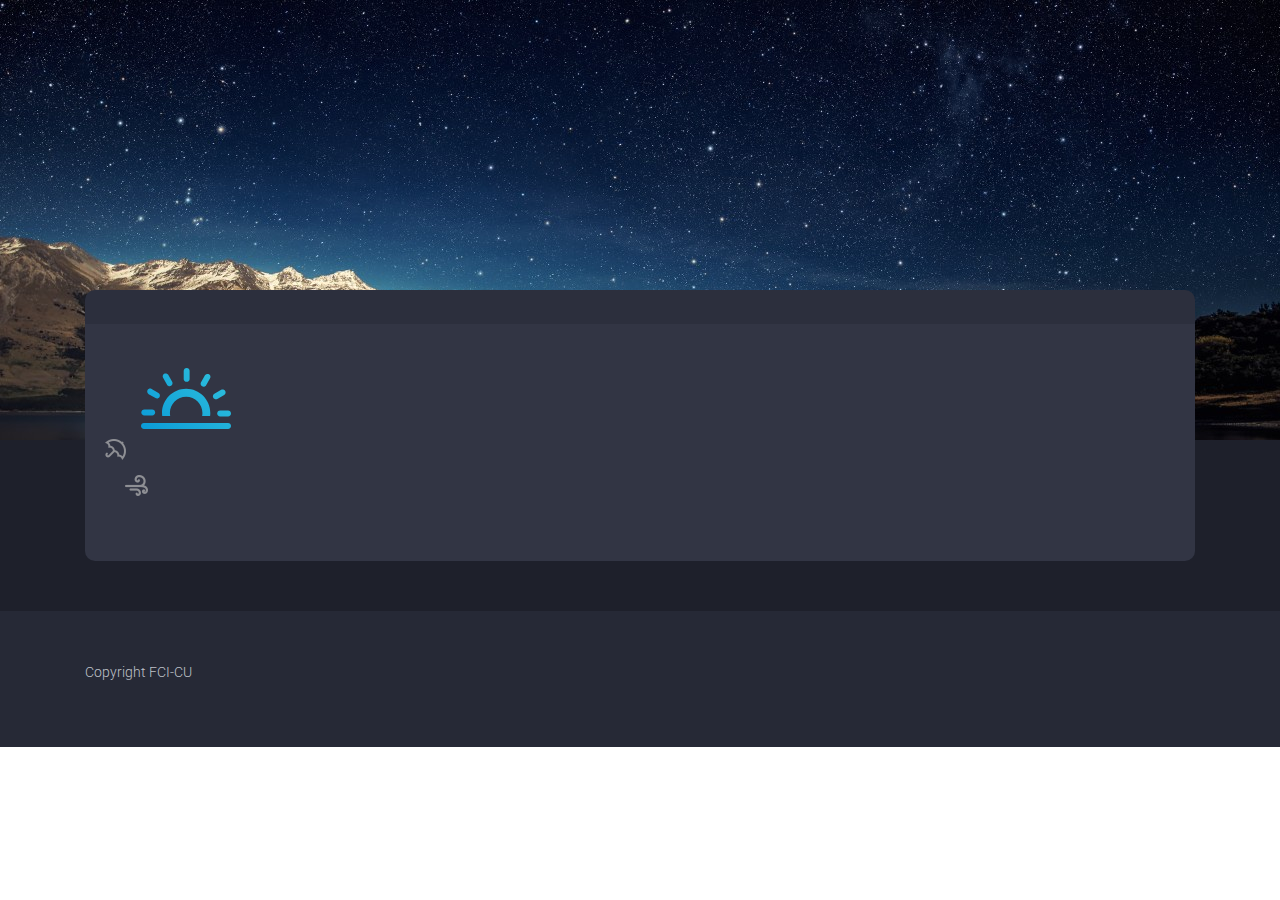
<file: weather.html>
<!DOCTYPE html>
<html lang="en">
	<head>
		<meta charset="UTF-8">
		<meta http-equiv="X-UA-Compatible" content="IE=edge">
		<meta name="viewport" content="width=device-width, initial-scale=1.0,maximum-scale=1">
		
		<title>Weather</title>

		<!-- Loading third party fonts -->
		<link href="http://fonts.googleapis.com/css?family=Roboto:300,400,700|" rel="stylesheet" type="text/css">
		<link href="fonts/font-awesome.min.css" rel="stylesheet" type="text/css">
		<script src="https://ajax.googleapis.com/ajax/libs/jquery/3.3.1/jquery.min.js"></script>
    	<link rel="stylesheet" href="https://cdnjs.cloudflare.com/ajax/libs/twitter-bootstrap/4.0.0-alpha.6/css/bootstrap.min.css">
		
		<!-- Loading main css file -->
		<link rel="stylesheet" href="style.css">
		
	</head>


	<body>
		
		<div class="site-content">
			<div class="hero" data-bg-image="images/banner.jpg">
				<div class="container">
					

				</div>
			</div>
			<div class="forecast-table">
				<div class="container">
					<div class="forecast-container">
						<div class="today forecast">
							<div class="forecast-header">
								<div class="day"><p id="day"></p></div>
								<div class="date"><p id="date"></p></div>
							</div> <!-- .forecast-header -->
							<div class="forecast-content">
								<div class="location"><p id="city"></p></div>
								<div class="degree">
									<div class="num"><p id="temp"></p></div>
									<div class="forecast-icon">
										<img src="images/icons/icon-1.svg" alt="" width=90>
									</div>	
								</div>
								<span><img src="images/icon-umberella.png" alt=""><p id="humidity"></p></span>
								<span><img src="images/icon-wind.png" alt=""><p id="wind"></p></span>
							</div>
						</div>
						
					</div>
				</div>
			</div>
			
			<footer class="site-footer">
				<div class="container">
					<div class="row">
						<div class="col-md-8">
							
						</div>
						<div class="col-md-3 col-md-offset-1">
							<div class="social-links">
								
							</div>
						</div>
					</div>

					<p class="colophon">Copyright FCI-CU</p>
				</div>
			</footer> <!-- .site-footer -->
		</div>
		<script>
			$(document).ready(function () {
				if (navigator.geolocation) {
					navigator.geolocation.getCurrentPosition(function (position) {
						$.ajax({
							url: "https://cors-anywhere.herokuapp.com/https://api.darksky.net/forecast/aa67357ed6ae074ce1f213e5f2eabf8d/" + position.coords.latitude + "," + position.coords.longitude,
							dataType: "json",
							success: function (data) {
								console.log(data);
								var d = new Date();
								var days = ["Sunday", "Monday", "Tuesday", "Wednesday", "Thursday", "Friday", "Saturday"];
								var months = ["January", "February", "March", "April", "May", "June", "July", "August", "September", "October", "November", "December"];
								$("#day").text(days[d.getDay()]);
								$("#date").text(months[d.getMonth()]+ ","+d.getFullYear());
								$("#city").text(data.timezone);
								$("#temp").text(data.currently.temperature + "°F");
								$("#humidity").text(data.currently.humidity*100 + "%");
								$("#wind").text(data.currently.windSpeed + " km/h")
							}
						});
					});
				}
			});
		</script>
		<script src="js/jquery-1.11.1.min.js"></script>
		<script src="js/plugins.js"></script>
		<script src="js/app.js"></script>
		
	</body>

</html>
</file>
<file: style.css>
/*!
 * Project_Name: Weather
 * Author: Themezy
 * Email: contact[at]themezy.com
 * Url: http://www.themezy.com
 */
/*=========================================== 
 * Importing CSS Libraries
 *===========================================*/
article,
aside,
details,
figcaption,
figure,
footer,
header,
hgroup,
nav,
section,
summary {
  display: block; }

audio,
canvas,
video {
  display: inline-block; }

audio:not([controls]) {
  display: none;
  height: 0; }

[hidden], template {
  display: none; }

html {
  background: #fff;
  color: #000;
  -webkit-text-size-adjust: 100%;
  -ms-text-size-adjust: 100%; }

html,
button,
input,
select,
textarea {
  font-family: sans-serif; }

body {
  margin: 0; }

a {
  background: transparent; }
  a:focus {
    outline: thin dotted; }
  a:hover, a:active {
    outline: 0; }

h1 {
  font-size: 2em;
  margin: 0.67em 0; }

h2 {
  font-size: 1.5em;
  margin: 0.83em 0; }

h3 {
  font-size: 1.17em;
  margin: 1em 0; }

h4 {
  font-size: 1em;
  margin: 1.33em 0; }

h5 {
  font-size: 0.83em;
  margin: 1.67em 0; }

h6 {
  font-size: 0.75em;
  margin: 2.33em 0; }

abbr[title] {
  border-bottom: 1px dotted; }

b,
strong {
  font-weight: bold; }

dfn {
  font-style: italic; }

mark {
  background: #ff0;
  color: #000; }

code,
kbd,
pre,
samp {
  font-family: monospace, serif;
  font-size: 1em; }

pre {
  white-space: pre;
  white-space: pre-wrap;
  word-wrap: break-word; }

q {
  quotes: "\201C" "\201D" "\2018" "\2019"; }

q:before,
q:after {
  content: '';
  content: none; }

small {
  font-size: 80%; }

sub,
sup {
  font-size: 75%;
  line-height: 0;
  position: relative;
  vertical-align: baseline; }

sup {
  top: -0.5em; }

sub {
  bottom: -0.25em; }

img {
  border: 0; }

svg:not(:root) {
  overflow: hidden; }

figure {
  margin: 0; }

fieldset {
  border: 1px solid #c0c0c0;
  margin: 0 2px;
  padding: 0.35em 0.625em 0.75em; }

legend {
  border: 0;
  padding: 0;
  white-space: normal; }

button,
input,
select,
textarea {
  font-family: inherit;
  font-size: 100%;
  margin: 0;
  vertical-align: baseline; }

button,
input {
  line-height: normal; }

button,
select {
  text-transform: none; }

button,
html input[type="button"],
input[type="reset"],
input[type="submit"] {
  -webkit-appearance: button;
  cursor: pointer; }

button[disabled],
input[disabled] {
  cursor: default; }

input[type="checkbox"],
input[type="radio"] {
  box-sizing: border-box;
  padding: 0; }

input[type="search"] {
  -webkit-appearance: textfield;
  box-sizing: content-box; }

input[type="search"]::-webkit-search-cancel-button,
input[type="search"]::-webkit-search-decoration {
  -webkit-appearance: none; }

button::-moz-focus-inner, input::-moz-focus-inner {
  border: 0;
  padding: 0; }

textarea {
  overflow: auto;
  vertical-align: top; }

table {
  border-collapse: collapse;
  border-spacing: 0; }

*, *:before, *:after {
  box-sizing: border-box; }

/*
 * Global Styles
 */
html {
  font-size: 14px; }

body {
  color: #bfc1c8;
  font-family: "Roboto", "Open Sans", sans-serif;
  font-size: 14px;
  font-weight: 300;
  line-height: 1.5;
  background: #1e202b; }

h1, h2, h3, h4, h5, h6 {
  font-weight: 700;
  margin: 0 0 20px;
  line-height: normal; }

hr {
  border: none;
  border-bottom: 1px solid #777; }

ul, ol {
  margin: 0;
  padding-left: 0; }

a {
  text-decoration: none;
  color: #009ad8; }

address {
  font-style: normal; }

p {
  margin-top: 0; }

form input, form textarea, form select {
  outline: none;
  border: none;
  padding: 10px;
  border-radius: 30px; }
form select {
  -webkit-appearance: none;
  -moz-appearance: none;
  appearance: none; }
form textarea {
  resize: vertical; }

/*
 * Reusable Components Style
 */
.button, form input[type="submit"], form button, form input[type="reset"] {
  border: none;
  background: #009ad8;
  padding: 10px 20px;
  border-radius: 30px;
  color: white; }

.map {
  height: 220px; }

.container {
  margin-right: auto;
  margin-left: auto;
  padding-left: 15px;
  padding-right: 15px;
  *zoom: 1; }
  .container:after {
    content: " ";
    clear: both;
    display: block;
    overflow: hidden;
    height: 0; }
  @media (min-width: 768px) {
    .container {
      width: 750px; } }
  @media (min-width: 992px) {
    .container {
      width: 970px; } }
  @media (min-width: 1200px) {
    .container {
      width: 1170px; } }

.container-fluid {
  margin-right: auto;
  margin-left: auto;
  padding-left: 15px;
  padding-right: 15px;
  *zoom: 1; }
  .container-fluid:after {
    content: " ";
    clear: both;
    display: block;
    overflow: hidden;
    height: 0; }

.row {
  margin-left: -15px;
  margin-right: -15px;
  *zoom: 1; }
  .row:after {
    content: " ";
    clear: both;
    display: block;
    overflow: hidden;
    height: 0; }

.col-xs-1, .col-sm-1, .col-md-1, .col-lg-1, .col-xs-2, .col-sm-2, .col-md-2, .col-lg-2, .col-xs-3, .col-sm-3, .col-md-3, .col-lg-3, .col-xs-4, .col-sm-4, .col-md-4, .col-lg-4, .col-xs-5, .col-sm-5, .col-md-5, .col-lg-5, .col-xs-6, .col-sm-6, .col-md-6, .col-lg-6, .col-xs-7, .col-sm-7, .col-md-7, .col-lg-7, .col-xs-8, .col-sm-8, .col-md-8, .col-lg-8, .col-xs-9, .col-sm-9, .col-md-9, .col-lg-9, .col-xs-10, .col-sm-10, .col-md-10, .col-lg-10, .col-xs-11, .col-sm-11, .col-md-11, .col-lg-11, .col-xs-12, .col-sm-12, .col-md-12, .col-lg-12 {
  position: relative;
  min-height: 1px;
  padding-left: 15px;
  padding-right: 15px; }

.col-xs-1, .col-xs-2, .col-xs-3, .col-xs-4, .col-xs-5, .col-xs-6, .col-xs-7, .col-xs-8, .col-xs-9, .col-xs-10, .col-xs-11, .col-xs-12 {
  float: left; }

.col-xs-1 {
  width: 8.3333333333%; }

.col-xs-2 {
  width: 16.6666666667%; }

.col-xs-3 {
  width: 25%; }

.col-xs-4 {
  width: 33.3333333333%; }

.col-xs-5 {
  width: 41.6666666667%; }

.col-xs-6 {
  width: 50%; }

.col-xs-7 {
  width: 58.3333333333%; }

.col-xs-8 {
  width: 66.6666666667%; }

.col-xs-9 {
  width: 75%; }

.col-xs-10 {
  width: 83.3333333333%; }

.col-xs-11 {
  width: 91.6666666667%; }

.col-xs-12 {
  width: 100%; }

.col-xs-pull-0 {
  right: auto; }

.col-xs-pull-1 {
  right: 8.3333333333%; }

.col-xs-pull-2 {
  right: 16.6666666667%; }

.col-xs-pull-3 {
  right: 25%; }

.col-xs-pull-4 {
  right: 33.3333333333%; }

.col-xs-pull-5 {
  right: 41.6666666667%; }

.col-xs-pull-6 {
  right: 50%; }

.col-xs-pull-7 {
  right: 58.3333333333%; }

.col-xs-pull-8 {
  right: 66.6666666667%; }

.col-xs-pull-9 {
  right: 75%; }

.col-xs-pull-10 {
  right: 83.3333333333%; }

.col-xs-pull-11 {
  right: 91.6666666667%; }

.col-xs-pull-12 {
  right: 100%; }

.col-xs-push-0 {
  left: auto; }

.col-xs-push-1 {
  left: 8.3333333333%; }

.col-xs-push-2 {
  left: 16.6666666667%; }

.col-xs-push-3 {
  left: 25%; }

.col-xs-push-4 {
  left: 33.3333333333%; }

.col-xs-push-5 {
  left: 41.6666666667%; }

.col-xs-push-6 {
  left: 50%; }

.col-xs-push-7 {
  left: 58.3333333333%; }

.col-xs-push-8 {
  left: 66.6666666667%; }

.col-xs-push-9 {
  left: 75%; }

.col-xs-push-10 {
  left: 83.3333333333%; }

.col-xs-push-11 {
  left: 91.6666666667%; }

.col-xs-push-12 {
  left: 100%; }

.col-xs-offset-0 {
  margin-left: 0%; }

.col-xs-offset-1 {
  margin-left: 8.3333333333%; }

.col-xs-offset-2 {
  margin-left: 16.6666666667%; }

.col-xs-offset-3 {
  margin-left: 25%; }

.col-xs-offset-4 {
  margin-left: 33.3333333333%; }

.col-xs-offset-5 {
  margin-left: 41.6666666667%; }

.col-xs-offset-6 {
  margin-left: 50%; }

.col-xs-offset-7 {
  margin-left: 58.3333333333%; }

.col-xs-offset-8 {
  margin-left: 66.6666666667%; }

.col-xs-offset-9 {
  margin-left: 75%; }

.col-xs-offset-10 {
  margin-left: 83.3333333333%; }

.col-xs-offset-11 {
  margin-left: 91.6666666667%; }

.col-xs-offset-12 {
  margin-left: 100%; }

@media (min-width: 768px) {
  .col-sm-1, .col-sm-2, .col-sm-3, .col-sm-4, .col-sm-5, .col-sm-6, .col-sm-7, .col-sm-8, .col-sm-9, .col-sm-10, .col-sm-11, .col-sm-12 {
    float: left; }

  .col-sm-1 {
    width: 8.3333333333%; }

  .col-sm-2 {
    width: 16.6666666667%; }

  .col-sm-3 {
    width: 25%; }

  .col-sm-4 {
    width: 33.3333333333%; }

  .col-sm-5 {
    width: 41.6666666667%; }

  .col-sm-6 {
    width: 50%; }

  .col-sm-7 {
    width: 58.3333333333%; }

  .col-sm-8 {
    width: 66.6666666667%; }

  .col-sm-9 {
    width: 75%; }

  .col-sm-10 {
    width: 83.3333333333%; }

  .col-sm-11 {
    width: 91.6666666667%; }

  .col-sm-12 {
    width: 100%; }

  .col-sm-pull-0 {
    right: auto; }

  .col-sm-pull-1 {
    right: 8.3333333333%; }

  .col-sm-pull-2 {
    right: 16.6666666667%; }

  .col-sm-pull-3 {
    right: 25%; }

  .col-sm-pull-4 {
    right: 33.3333333333%; }

  .col-sm-pull-5 {
    right: 41.6666666667%; }

  .col-sm-pull-6 {
    right: 50%; }

  .col-sm-pull-7 {
    right: 58.3333333333%; }

  .col-sm-pull-8 {
    right: 66.6666666667%; }

  .col-sm-pull-9 {
    right: 75%; }

  .col-sm-pull-10 {
    right: 83.3333333333%; }

  .col-sm-pull-11 {
    right: 91.6666666667%; }

  .col-sm-pull-12 {
    right: 100%; }

  .col-sm-push-0 {
    left: auto; }

  .col-sm-push-1 {
    left: 8.3333333333%; }

  .col-sm-push-2 {
    left: 16.6666666667%; }

  .col-sm-push-3 {
    left: 25%; }

  .col-sm-push-4 {
    left: 33.3333333333%; }

  .col-sm-push-5 {
    left: 41.6666666667%; }

  .col-sm-push-6 {
    left: 50%; }

  .col-sm-push-7 {
    left: 58.3333333333%; }

  .col-sm-push-8 {
    left: 66.6666666667%; }

  .col-sm-push-9 {
    left: 75%; }

  .col-sm-push-10 {
    left: 83.3333333333%; }

  .col-sm-push-11 {
    left: 91.6666666667%; }

  .col-sm-push-12 {
    left: 100%; }

  .col-sm-offset-0 {
    margin-left: 0%; }

  .col-sm-offset-1 {
    margin-left: 8.3333333333%; }

  .col-sm-offset-2 {
    margin-left: 16.6666666667%; }

  .col-sm-offset-3 {
    margin-left: 25%; }

  .col-sm-offset-4 {
    margin-left: 33.3333333333%; }

  .col-sm-offset-5 {
    margin-left: 41.6666666667%; }

  .col-sm-offset-6 {
    margin-left: 50%; }

  .col-sm-offset-7 {
    margin-left: 58.3333333333%; }

  .col-sm-offset-8 {
    margin-left: 66.6666666667%; }

  .col-sm-offset-9 {
    margin-left: 75%; }

  .col-sm-offset-10 {
    margin-left: 83.3333333333%; }

  .col-sm-offset-11 {
    margin-left: 91.6666666667%; }

  .col-sm-offset-12 {
    margin-left: 100%; } }
@media (min-width: 992px) {
  .col-md-1, .col-md-2, .col-md-3, .col-md-4, .col-md-5, .col-md-6, .col-md-7, .col-md-8, .col-md-9, .col-md-10, .col-md-11, .col-md-12 {
    float: left; }

  .col-md-1 {
    width: 8.3333333333%; }

  .col-md-2 {
    width: 16.6666666667%; }

  .col-md-3 {
    width: 25%; }

  .col-md-4 {
    width: 33.3333333333%; }

  .col-md-5 {
    width: 41.6666666667%; }

  .col-md-6 {
    width: 50%; }

  .col-md-7 {
    width: 58.3333333333%; }

  .col-md-8 {
    width: 66.6666666667%; }

  .col-md-9 {
    width: 75%; }

  .col-md-10 {
    width: 83.3333333333%; }

  .col-md-11 {
    width: 91.6666666667%; }

  .col-md-12 {
    width: 100%; }

  .col-md-pull-0 {
    right: auto; }

  .col-md-pull-1 {
    right: 8.3333333333%; }

  .col-md-pull-2 {
    right: 16.6666666667%; }

  .col-md-pull-3 {
    right: 25%; }

  .col-md-pull-4 {
    right: 33.3333333333%; }

  .col-md-pull-5 {
    right: 41.6666666667%; }

  .col-md-pull-6 {
    right: 50%; }

  .col-md-pull-7 {
    right: 58.3333333333%; }

  .col-md-pull-8 {
    right: 66.6666666667%; }

  .col-md-pull-9 {
    right: 75%; }

  .col-md-pull-10 {
    right: 83.3333333333%; }

  .col-md-pull-11 {
    right: 91.6666666667%; }

  .col-md-pull-12 {
    right: 100%; }

  .col-md-push-0 {
    left: auto; }

  .col-md-push-1 {
    left: 8.3333333333%; }

  .col-md-push-2 {
    left: 16.6666666667%; }

  .col-md-push-3 {
    left: 25%; }

  .col-md-push-4 {
    left: 33.3333333333%; }

  .col-md-push-5 {
    left: 41.6666666667%; }

  .col-md-push-6 {
    left: 50%; }

  .col-md-push-7 {
    left: 58.3333333333%; }

  .col-md-push-8 {
    left: 66.6666666667%; }

  .col-md-push-9 {
    left: 75%; }

  .col-md-push-10 {
    left: 83.3333333333%; }

  .col-md-push-11 {
    left: 91.6666666667%; }

  .col-md-push-12 {
    left: 100%; }

  .col-md-offset-0 {
    margin-left: 0%; }

  .col-md-offset-1 {
    margin-left: 8.3333333333%; }

  .col-md-offset-2 {
    margin-left: 16.6666666667%; }

  .col-md-offset-3 {
    margin-left: 25%; }

  .col-md-offset-4 {
    margin-left: 33.3333333333%; }

  .col-md-offset-5 {
    margin-left: 41.6666666667%; }

  .col-md-offset-6 {
    margin-left: 50%; }

  .col-md-offset-7 {
    margin-left: 58.3333333333%; }

  .col-md-offset-8 {
    margin-left: 66.6666666667%; }

  .col-md-offset-9 {
    margin-left: 75%; }

  .col-md-offset-10 {
    margin-left: 83.3333333333%; }

  .col-md-offset-11 {
    margin-left: 91.6666666667%; }

  .col-md-offset-12 {
    margin-left: 100%; } }
@media (min-width: 1200px) {
  .col-lg-1, .col-lg-2, .col-lg-3, .col-lg-4, .col-lg-5, .col-lg-6, .col-lg-7, .col-lg-8, .col-lg-9, .col-lg-10, .col-lg-11, .col-lg-12 {
    float: left; }

  .col-lg-1 {
    width: 8.3333333333%; }

  .col-lg-2 {
    width: 16.6666666667%; }

  .col-lg-3 {
    width: 25%; }

  .col-lg-4 {
    width: 33.3333333333%; }

  .col-lg-5 {
    width: 41.6666666667%; }

  .col-lg-6 {
    width: 50%; }

  .col-lg-7 {
    width: 58.3333333333%; }

  .col-lg-8 {
    width: 66.6666666667%; }

  .col-lg-9 {
    width: 75%; }

  .col-lg-10 {
    width: 83.3333333333%; }

  .col-lg-11 {
    width: 91.6666666667%; }

  .col-lg-12 {
    width: 100%; }

  .col-lg-pull-0 {
    right: auto; }

  .col-lg-pull-1 {
    right: 8.3333333333%; }

  .col-lg-pull-2 {
    right: 16.6666666667%; }

  .col-lg-pull-3 {
    right: 25%; }

  .col-lg-pull-4 {
    right: 33.3333333333%; }

  .col-lg-pull-5 {
    right: 41.6666666667%; }

  .col-lg-pull-6 {
    right: 50%; }

  .col-lg-pull-7 {
    right: 58.3333333333%; }

  .col-lg-pull-8 {
    right: 66.6666666667%; }

  .col-lg-pull-9 {
    right: 75%; }

  .col-lg-pull-10 {
    right: 83.3333333333%; }

  .col-lg-pull-11 {
    right: 91.6666666667%; }

  .col-lg-pull-12 {
    right: 100%; }

  .col-lg-push-0 {
    left: auto; }

  .col-lg-push-1 {
    left: 8.3333333333%; }

  .col-lg-push-2 {
    left: 16.6666666667%; }

  .col-lg-push-3 {
    left: 25%; }

  .col-lg-push-4 {
    left: 33.3333333333%; }

  .col-lg-push-5 {
    left: 41.6666666667%; }

  .col-lg-push-6 {
    left: 50%; }

  .col-lg-push-7 {
    left: 58.3333333333%; }

  .col-lg-push-8 {
    left: 66.6666666667%; }

  .col-lg-push-9 {
    left: 75%; }

  .col-lg-push-10 {
    left: 83.3333333333%; }

  .col-lg-push-11 {
    left: 91.6666666667%; }

  .col-lg-push-12 {
    left: 100%; }

  .col-lg-offset-0 {
    margin-left: 0%; }

  .col-lg-offset-1 {
    margin-left: 8.3333333333%; }

  .col-lg-offset-2 {
    margin-left: 16.6666666667%; }

  .col-lg-offset-3 {
    margin-left: 25%; }

  .col-lg-offset-4 {
    margin-left: 33.3333333333%; }

  .col-lg-offset-5 {
    margin-left: 41.6666666667%; }

  .col-lg-offset-6 {
    margin-left: 50%; }

  .col-lg-offset-7 {
    margin-left: 58.3333333333%; }

  .col-lg-offset-8 {
    margin-left: 66.6666666667%; }

  .col-lg-offset-9 {
    margin-left: 75%; }

  .col-lg-offset-10 {
    margin-left: 83.3333333333%; }

  .col-lg-offset-11 {
    margin-left: 91.6666666667%; }

  .col-lg-offset-12 {
    margin-left: 100%; } }
@-ms-viewport {
  width: device-width; }
.visible-xs, .visible-sm, .visible-md, .visible-lg {
  display: none !important; }

.visible-xs-block,
.visible-xs-inline,
.visible-xs-inline-block,
.visible-sm-block,
.visible-sm-inline,
.visible-sm-inline-block,
.visible-md-block,
.visible-md-inline,
.visible-md-inline-block,
.visible-lg-block,
.visible-lg-inline,
.visible-lg-inline-block {
  display: none !important; }

@media (max-width: 767px) {
  .visible-xs {
    display: block !important; }

  table.visible-xs {
    display: table; }

  tr.visible-xs {
    display: table-row !important; }

  th.visible-xs,
  td.visible-xs {
    display: table-cell !important; } }
@media (max-width: 767px) {
  .visible-xs-block {
    display: block !important; } }

@media (max-width: 767px) {
  .visible-xs-inline {
    display: inline !important; } }

@media (max-width: 767px) {
  .visible-xs-inline-block {
    display: inline-block !important; } }

@media (min-width: 768px) and (max-width: 991px) {
  .visible-sm {
    display: block !important; }

  table.visible-sm {
    display: table; }

  tr.visible-sm {
    display: table-row !important; }

  th.visible-sm,
  td.visible-sm {
    display: table-cell !important; } }
@media (min-width: 768px) and (max-width: 991px) {
  .visible-sm-block {
    display: block !important; } }

@media (min-width: 768px) and (max-width: 991px) {
  .visible-sm-inline {
    display: inline !important; } }

@media (min-width: 768px) and (max-width: 991px) {
  .visible-sm-inline-block {
    display: inline-block !important; } }

@media (min-width: 992px) and (max-width: 1199px) {
  .visible-md {
    display: block !important; }

  table.visible-md {
    display: table; }

  tr.visible-md {
    display: table-row !important; }

  th.visible-md,
  td.visible-md {
    display: table-cell !important; } }
@media (min-width: 992px) and (max-width: 1199px) {
  .visible-md-block {
    display: block !important; } }

@media (min-width: 992px) and (max-width: 1199px) {
  .visible-md-inline {
    display: inline !important; } }

@media (min-width: 992px) and (max-width: 1199px) {
  .visible-md-inline-block {
    display: inline-block !important; } }

@media (min-width: 1200px) {
  .visible-lg {
    display: block !important; }

  table.visible-lg {
    display: table; }

  tr.visible-lg {
    display: table-row !important; }

  th.visible-lg,
  td.visible-lg {
    display: table-cell !important; } }
@media (min-width: 1200px) {
  .visible-lg-block {
    display: block !important; } }

@media (min-width: 1200px) {
  .visible-lg-inline {
    display: inline !important; } }

@media (min-width: 1200px) {
  .visible-lg-inline-block {
    display: inline-block !important; } }

@media (max-width: 767px) {
  .hidden-xs {
    display: none !important; } }
@media (min-width: 768px) and (max-width: 991px) {
  .hidden-sm {
    display: none !important; } }
@media (min-width: 992px) and (max-width: 1199px) {
  .hidden-md {
    display: none !important; } }
@media (min-width: 1200px) {
  .hidden-lg {
    display: none !important; } }
.visible-print {
  display: none !important; }

@media print {
  .visible-print {
    display: block !important; }

  table.visible-print {
    display: table; }

  tr.visible-print {
    display: table-row !important; }

  th.visible-print,
  td.visible-print {
    display: table-cell !important; } }
.visible-print-block {
  display: none !important; }
  @media print {
    .visible-print-block {
      display: block !important; } }

.visible-print-inline {
  display: none !important; }
  @media print {
    .visible-print-inline {
      display: inline !important; } }

.visible-print-inline-block {
  display: none !important; }
  @media print {
    .visible-print-inline-block {
      display: inline-block !important; } }

@media print {
  .hidden-print {
    display: none !important; } }
/*
 * Header Styles
 */
.site-header {
  padding: 50px 0; }
  .site-header .branding {
    float: left; }
    .site-header .branding .logo, .site-header .branding .logo-type {
      display: inline-block;
      vertical-align: middle; }
    .site-header .branding .logo {
      margin-right: 10px; }
    .site-header .branding .site-title {
      margin-bottom: 5px;
      font-size: 16px;
      font-size: 1.1428571429em;
      color: white; }
    .site-header .branding .site-description {
      font-size: 10px;
      font-size: 0.7142857143em;
      display: block;
      color: #bfc1c8; }

.main-navigation {
  float: right; }
  .main-navigation .menu-toggle, .main-navigation .menu {
    vertical-align: middle; }
  .main-navigation .menu-toggle {
    background: none;
    border: 2px solid transparent;
    color: white;
    padding: 20px;
    border-radius: 40px;
    -webkit-transition: .3s ease;
            transition: .3s ease;
    display: none;
    outline: none; }
    @media screen and (max-width: 990px) {
      .main-navigation .menu-toggle {
        display: inline-block; } }
    .main-navigation .menu-toggle:hover, .main-navigation .menu-toggle:active {
      border-color: #009ad8;
      color: #009ad8; }
  .main-navigation .menu {
    list-style: none;
    display: inline-block;
    *zoom: 1; }
    .main-navigation .menu:after {
      content: " ";
      clear: both;
      display: block;
      overflow: hidden;
      height: 0; }
    @media screen and (max-width: 990px) {
      .main-navigation .menu {
        display: none; } }
    .main-navigation .menu .menu-item {
      float: left;
      margin-left: 10px; }
      .main-navigation .menu .menu-item a {
        padding: 5px 25px;
        border: 2px solid transparent;
        border-radius: 30px;
        color: white;
        -webkit-transition: .3s ease;
                transition: .3s ease;
        font-weight: 400; }
      .main-navigation .menu .menu-item.current-menu-item a, .main-navigation .menu .menu-item:hover a {
        border-color: #009ad8;
        color: #009ad8; }

.mobile-navigation {
  padding: 30px 0 0;
  clear: both;
  display: none; }
  @media screen and (min-width: 991px) {
    .mobile-navigation {
      display: none !important; } }
  .mobile-navigation .menu {
    background: #262936;
    list-style: none;
    text-align: center;
    border-radius: 10px;
    overflow: hidden; }
    .mobile-navigation .menu a {
      padding: 20px;
      display: block;
      color: white; }
    .mobile-navigation .menu .menu-item {
      border-bottom: 1px solid rgba(255, 255, 255, 0.1); }
      .mobile-navigation .menu .menu-item:last-child {
        border-bottom: none; }
      .mobile-navigation .menu .menu-item.current-menu-item a {
        color: #009ad8; }

.hero {
  background-size: cover;
  padding: 220px 0;
  min-height: 350px; }

.find-location {
  position: relative;
  margin-bottom: 70px; }
  .find-location input[type="text"] {
    width: 100%;
    padding: 20px 50px 20px 20px;
    background: #1e202b;
    color: white; }
  .find-location input[type="submit"] {
    position: absolute;
    top: 5px;
    right: 5px;
    bottom: 5px;
    padding: 0 40px; }

.forecast-container {
  width: 100%;
  background: #323544;
  display: table;
  table-layout: fixed;
  width: 100%;
  overflow: hidden;
  border-radius: 10px;
  margin-top: -150px;
  margin-bottom: 50px; }
  .forecast-container .forecast {
    display: table-cell;
    vertical-align: top; }
    .forecast-container .forecast:nth-child(even) {
      background-color: #262936; }
    @media screen and (max-width: 990px) {
      .forecast-container .forecast {
        display: block;
        width: 16.6667%;
        float: left; } }
    .forecast-container .forecast.today {
      width: 420px; }
      .forecast-container .forecast.today .forecast-header {
        *zoom: 1; }
        .forecast-container .forecast.today .forecast-header:after {
          content: " ";
          clear: both;
          display: block;
          overflow: hidden;
          height: 0; }
        .forecast-container .forecast.today .forecast-header .day {
          float: left; }
        .forecast-container .forecast.today .forecast-header .date {
          float: right; }
      .forecast-container .forecast.today .forecast-content {
        text-align: left;
        padding-top: 30px;
        padding-bottom: 30px; }
      .forecast-container .forecast.today .location {
        font-size: 18px;
        font-size: 1.2857142857em;
        font-weight: 400; }
      .forecast-container .forecast.today .degree .num, .forecast-container .forecast.today .degree .forecast-icon {
        display: inline-block;
        vertical-align: middle; }
      .forecast-container .forecast.today .degree .num {
        font-size: 90px;
        font-size: 6.4285714286rem;
        margin-right: 30px; }
      .forecast-container .forecast.today span {
        margin-right: 20px; }
        .forecast-container .forecast.today span img {
          margin-right: 5px;
          vertical-align: middle; }
      @media screen and (max-width: 990px) {
        .forecast-container .forecast.today {
          display: block;
          width: 100%; } }
    .forecast-container .forecast .forecast-header {
      background: rgba(0, 0, 0, 0.1);
      padding: 10px;
      text-align: center;
      font-weight: 400; }
    .forecast-container .forecast .forecast-icon {
      height: 50px; }
    .forecast-container .forecast .forecast-content {
      padding: 50px 20px 10px;
      text-align: center; }
      .forecast-container .forecast .forecast-content .forecast-icon {
        margin-bottom: 20px; }
      .forecast-container .forecast .forecast-content .degree {
        font-size: 24px;
        font-size: 1.7142857143em;
        color: white;
        font-weight: 700; }
      .forecast-container .forecast .forecast-content small {
        font-size: 16px;
        font-size: 1.1428571429em; }

.fullwidth-block {
  padding: 70px 0; }
  .fullwidth-block .section-title {
    font-size: 36px;
    font-size: 2.5714285714em;
    font-weight: 300;
    color: white; }

.filter {
  margin-bottom: 30px; }

.filter-control {
  border: 2px solid #262936;
  padding: 5px 5px 5px 20px;
  border-radius: 30px;
  display: inline-block;
  white-space: nowrap; }
  .filter-control label {
    margin-right: 10px;
    display: inline-block;
    padding: 10px;
    vertical-align: middle; }

.select.control {
  background: #262936;
  border-radius: 40px;
  overflow: hidden;
  display: inline-block;
  vertical-align: middle;
  padding-right: 30px;
  position: relative; }
  .select.control:after {
    content: " ";
    width: 7px;
    height: 9px;
    background: url(images/arrow-down.png);
    position: absolute;
    right: 10px;
    top: 0;
    bottom: 0;
    margin: auto;
    display: block;
    z-index: 1; }
  .select.control select {
    padding: 10px 30px;
    width: 110%;
    border: none;
    background: none;
    outline: none;
    appearance: none;
    -webkit-appearance: none;
    color: white; }

.live-camera {
  margin-bottom: 30px; }
  .live-camera .live-camera-cover {
    position: relative;
    margin-bottom: 20px;
    cursor: pointer; }
    .live-camera .live-camera-cover:after {
      content: " ";
      width: 45px;
      height: 45px;
      position: absolute;
      left: 0;
      right: 0;
      top: 0;
      bottom: 0;
      margin: auto;
      background: url(images/play-button.png); }
    .live-camera .live-camera-cover img {
      display: block;
      width: 100%;
      height: auto;
      max-width: 100%;
      border-radius: 5px; }
  .live-camera .location {
    margin-bottom: 5px;
    color: white;
    font-weight: 300; }

.news {
  padding-left: 100px;
  position: relative; }
  .news:after {
    content: " ";
    width: 12px;
    height: 7px;
    background: url(images/arrow.png);
    display: block; }
  .news .date {
    position: absolute;
    top: 0;
    left: 0;
    color: #009ad8;
    font-size: 24px;
    font-size: 1.7142857143em; }
  .news h3 {
    font-size: 14px;
    font-size: 1em; }
    .news h3 a {
      color: white; }

.arrow-feature {
  list-style-type: none; }
  .arrow-feature li {
    position: relative;
    padding-left: 30px; }
    .arrow-feature li:before {
      content: " ";
      width: 12px;
      height: 7px;
      background: url(images/arrow.png);
      position: absolute;
      left: 0;
      top: 5px; }
    .arrow-feature li h3 {
      font-size: 14px;
      font-size: 1em;
      color: white; }

.arrow-list {
  list-style-image: url(images/arrow.png);
  list-style-position: inside; }
  .arrow-list li {
    padding: 10px 0;
    border-bottom: 1px solid rgba(255, 255, 255, 0.1); }
    .arrow-list li:last-child {
      border-bottom: none; }
  .arrow-list a {
    color: white; }
    .arrow-list a:hover {
      color: #009ad8; }

.photo-grid {
  margin: 0 -5px; }
  .photo-grid a {
    width: 33.333%;
    padding: 5px;
    float: left; }
    .photo-grid a img {
      display: block;
      width: 100%;
      max-width: 100%;
      height: auto; }

.breadcrumb {
  background: #262936;
  border-radius: 40px;
  padding: 20px 30px;
  font-size: 13px;
  font-size: 0.9285714286em; }
  .breadcrumb a {
    color: #bfc1c8; }
    .breadcrumb a:after {
      content: " ";
      display: inline-block;
      vertical-align: middle;
      width: 12px;
      height: 7px;
      background: url(images/arrow-gray.png) no-repeat;
      margin: 0 10px; }
    .breadcrumb a:hover {
      text-decoration: underline; }
  .breadcrumb span {
    color: white; }

.post {
  padding: 50px 0;
  border-bottom: 1px solid rgba(255, 255, 255, 0.1); }
  .post.single {
    border-bottom: none; }
  .post:first-child {
    padding-top: 0; }
  .post .entry-title {
    font-size: 30px;
    font-size: 2.1428571429em;
    font-weight: 300;
    color: white; }
  .post .featured-image {
    margin-bottom: 20px; }
    .post .featured-image img {
      width: 100%;
      max-width: 100%;
      height: auto;
      border-radius: 5px;
      display: block; }
  .post p {
    margin-bottom: 30px; }

.entry-content blockquote {
  margin-left: 50px;
  padding-left: 50px;
  position: relative; }
  .entry-content blockquote:before {
    content: " ";
    width: 30px;
    height: 23px;
    background: url(images/quote.png);
    position: absolute;
    top: 0;
    left: 0; }
  .entry-content blockquote p {
    font-size: 24px;
    font-size: 1.7142857143rem;
    color: #009ad8; }

.photo {
  position: relative;
  padding-left: 50%;
  min-height: 190px;
  border-radius: 10px;
  overflow: hidden;
  background: #262936;
  margin-bottom: 30px; }
  .photo .photo-preview {
    position: absolute;
    width: 50%;
    left: 0;
    top: 0;
    bottom: 0;
    background-size: cover; }
  .photo .photo-details {
    padding: 20px; }
  .photo .photo-title {
    margin-bottom: 10px;
    font-weight: 300; }
    .photo .photo-title a {
      color: white; }

.star-rating {
  float: none;
  overflow: hidden;
  position: relative;
  height: 15px;
  line-height: 15px;
  font-size: 16px;
  width: 100px;
  font-family: 'FontAwesome'; }
  .star-rating:before {
    content: "\f005\f005\f005\f005\f005";
    color: #1e202b;
    float: left;
    top: 0;
    left: 0;
    position: absolute; }
  .star-rating span {
    overflow: hidden;
    float: left;
    top: 0;
    left: 0;
    position: absolute;
    padding-top: 1.5em;
    color: #009ad8;
    font-size: 16px; }
  .star-rating span:before {
    content: "\f005\f005\f005\f005\f005";
    top: 0;
    position: absolute;
    left: 0; }

.contact-details {
  background: #262936;
  border-radius: 10px;
  overflow: hidden; }
  .contact-details .map {
    border-top-left-radius: 10px;
    border-top-right-radius: 10px; }
  .contact-details .contact-info {
    padding: 20px; }
  .contact-details address {
    padding-left: 30px;
    position: relative; }
    .contact-details address img {
      position: absolute;
      left: 0;
      top: 0; }
  .contact-details a {
    margin-right: 20px;
    color: #bfc1c8; }
    .contact-details a img {
      margin-right: 10px;
      vertical-align: middle; }

.contact-form [class*="col"] {
  padding: 0 5px; }
.contact-form .row {
  margin: 0 -5px; }
.contact-form input:not([type="submit"]), .contact-form textarea {
  width: 100%;
  padding: 15px;
  margin-bottom: 10px;
  color: white;
  border: 2px solid #393c48;
  background: transparent; }
  .contact-form input:not([type="submit"]):hover, .contact-form input:not([type="submit"]):focus, .contact-form textarea:hover, .contact-form textarea:focus {
    border-color: #009ad8; }
.contact-form textarea {
  min-height: 150px; }
.contact-form .text-right {
  text-align: right; }

.sidebar .widget {
  background: #262936;
  border-radius: 10px;
  padding: 20px;
  margin-bottom: 30px; }
  .sidebar .widget .widget-title {
    font-size: 24px;
    font-size: 1.7142857143em;
    margin-bottom: 20px;
    font-weight: 300; }
  .sidebar .widget .arrow-list li {
    border: none; }
  .sidebar .widget.top-rated {
    padding: 0; }
    .sidebar .widget.top-rated .widget-title {
      padding: 20px 20px 0; }
    .sidebar .widget.top-rated ul {
      list-style: none; }
      .sidebar .widget.top-rated ul li {
        border-bottom: 1px solid rgba(255, 255, 255, 0.1);
        padding: 10px 20px; }
        .sidebar .widget.top-rated ul li:last-child {
          border-bottom: none; }
    .sidebar .widget.top-rated .entry-title {
      font-size: 14px;
      font-size: 1em;
      margin-bottom: 5px;
      font-weight: 300; }
      .sidebar .widget.top-rated .entry-title a {
        color: #bfc1c8; }
    .sidebar .widget.top-rated .rating strong {
      color: #009ad8; }

/*
 * Footer Styles
 */
.site-footer {
  background: #262936;
  padding: 50px 0; }
  .site-footer .subscribe-form {
    position: relative;
    margin-bottom: 30px; }
    .site-footer .subscribe-form input[type="text"] {
      padding: 20px 100px 20px 20px;
      background: #1e202b;
      width: 100%;
      color: white; }
    .site-footer .subscribe-form input[type="submit"] {
      position: absolute;
      right: 5px;
      top: 5px;
      bottom: 5px; }
  .site-footer .social-links a {
    width: 40px;
    height: 40px;
    display: inline-block;
    border-radius: 50%;
    background: #1e202b;
    color: #009ad8;
    text-align: center;
    line-height: 2;
    -webkit-transition: .3s ease;
            transition: .3s ease;
    font-size: 20px;
    font-size: 1.4285714286em; }
    .site-footer .social-links a:hover {
      background: #009ad8;
      color: white; }
</file>
